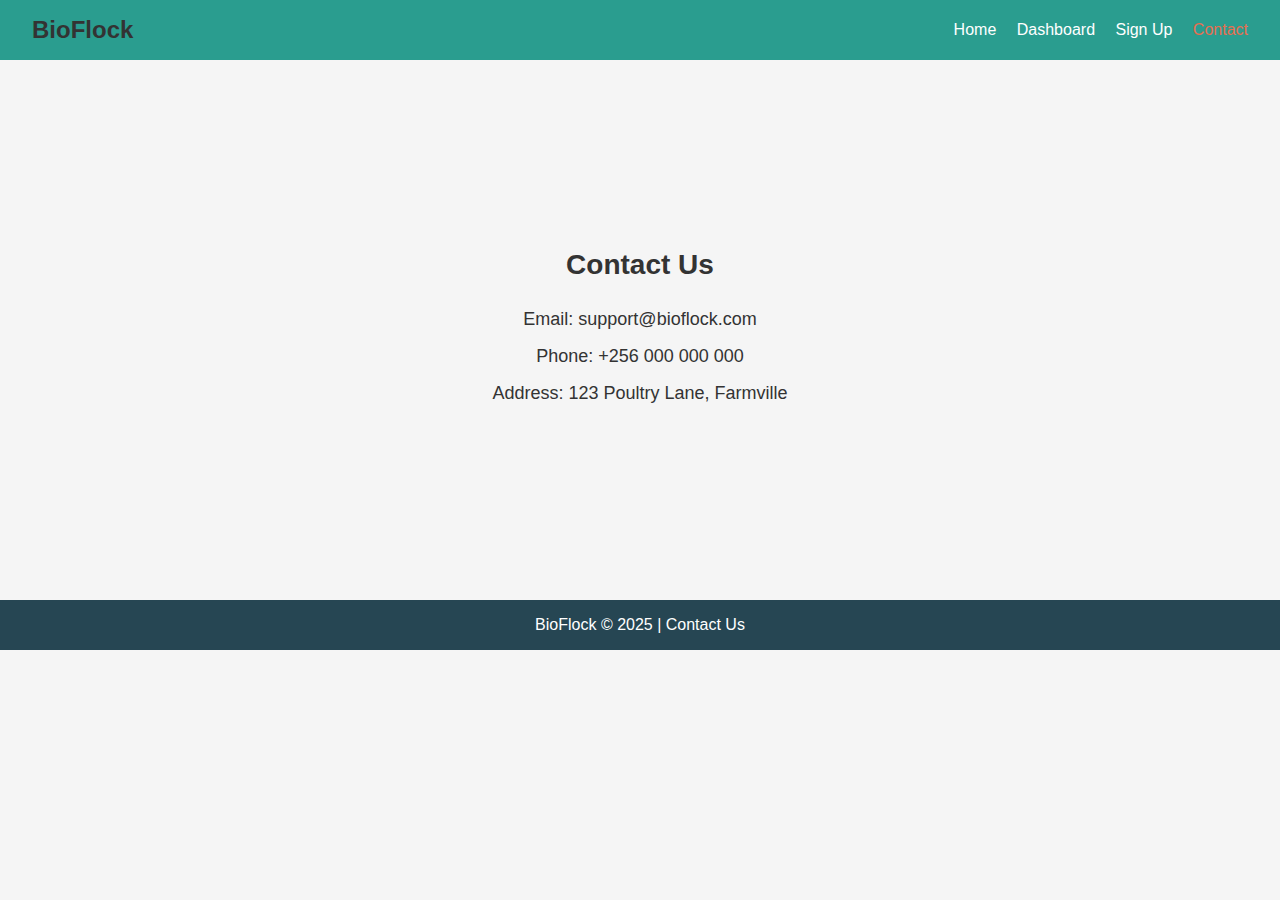
<file: contact.html>
<!DOCTYPE html>
<html lang="en">
<head>
    <meta charset="UTF-8">
    <title>BioFlock - Contact</title>
    <link rel="stylesheet" href="styles/styles.css">
    <style>
        /* Center align all content */
        .contact-section {
            display: flex;
            flex-direction: column;
            align-items: center;
            justify-content: center;
            text-align: center;
            height: 60vh;
        }

        .contact-section h2 {
            margin-bottom: 20px;
            font-size: 28px;
        }

        .contact-section p {
            font-size: 18px;
            margin: 8px 0;
        }

        /* Responsive Design */
        @media (max-width: 768px) {
            .contact-section {
                padding: 20px;
                height: auto;
            }
        }
    </style>
</head>
<body>

    <header class="navbar">
        <h1 class="logo">BioFlock</h1>
        <nav>
            <a href="index.html">Home</a>
            <a href="dashboard.html">Dashboard</a>
            <a href="signup.html">Sign Up</a>
            <a href="contact.html" class="active">Contact</a>
        </nav>
    </header>

    <!-- Contact Section -->
    <section class="contact-section">
        <h2>Contact Us</h2>
        <p>Email: support@bioflock.com</p>
        <p>Phone: +256 000 000 000</p>
        <p>Address: 123 Poultry Lane, Farmville</p>
    </section>

    <footer class="footer">
        <p>BioFlock © 2025 | <a href="contact.html">Contact Us</a></p>
    </footer>

</body>
</html>
</file>
<file: styles/styles.css>
/* Global Styles */
* {
    margin: 0;
    padding: 0;
    box-sizing: border-box;
    font-family: Arial, sans-serif;
}

body {
    background-color: #f5f5f5;
    color: #333;
}

a {
    color: white;
    text-decoration: none;
    transition: color 0.3s;
}

a:hover {
    color: #e9c46a;
}

/* Navbar */
.navbar {
    background-color: #2a9d8f;
    padding: 1rem 2rem;
    display: flex;
    justify-content: space-between;
    align-items: center;
}

.logo {
    font-size: 1.5rem;
    font-weight: bold;
}

nav a {
    margin-left: 1rem;
}

.active {
    color: #e76f51;
}

/* Hero Section */
.hero {
    background-color: #264653;
    padding: 5rem 2rem;
    color: white;
    text-align: center;
}

/* Button */
.btn-primary {
    background-color: #2a9d8f;
    padding: 10px 20px;
    border-radius: 5px;
    color: white;
    cursor: pointer;
    transition: background-color 0.3s;
}

.btn-primary:hover {
    background-color: #e76f51;
}

/* Dashboard */
.dashboard {
    padding: 4rem 2rem;
    text-align: center;
    background-color: #e9c46a;
}

.card {
    padding: 2rem;
    background-color: white;
    border-radius: 10px;
    box-shadow: 0 4px 8px rgba(0, 0, 0, 0.1);
    transition: transform 0.3s;
}

.card:hover {
    transform: translateY(-5px);
}

/* Form */
.info-form input {
    padding: 10px;
    margin-bottom: 10px;
    width: 100%;
    border: 2px solid #2a9d8f;
    border-radius: 5px;
}

/* Footer */
.footer {
    background-color: #264653;
    padding: 1rem 2rem;
    color: white;
    text-align: center;
}
</file>
